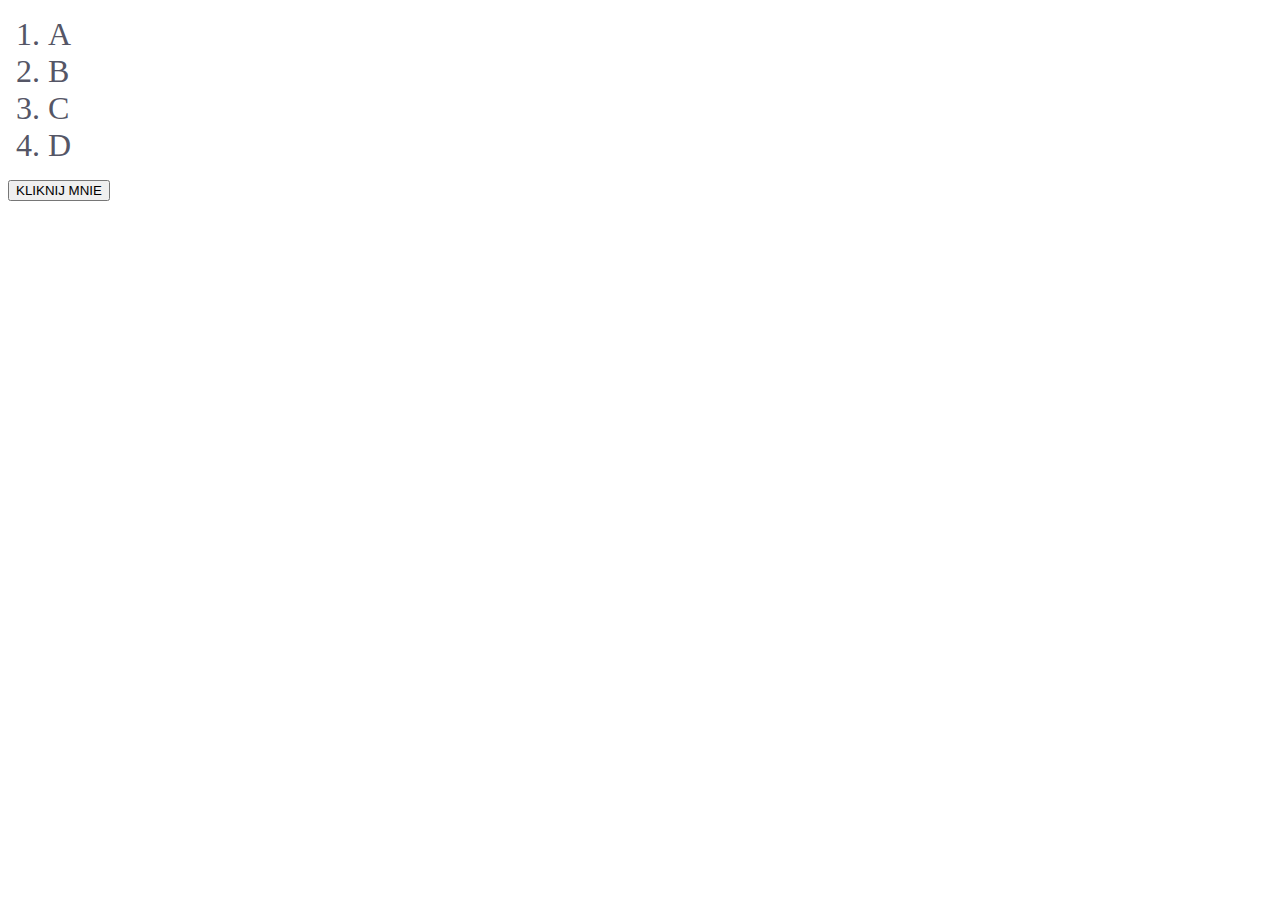
<file: 03-dom/index.html>
<!DOCTYPE html>
<html lang="en">
  <head>
    <meta charset="UTF-8" />
    <meta http-equiv="X-UA-Compatible" content="IE=edge" />
    <meta name="viewport" content="width=device-width, initial-scale=1.0" />
    <title>Document</title>
    <link rel="stylesheet" href="styles.css" />
  </head>
  <body>
    <h1 id="header">DOM API</h1>
    <script src="index.js"></script>
  </body>
</html>
</file>
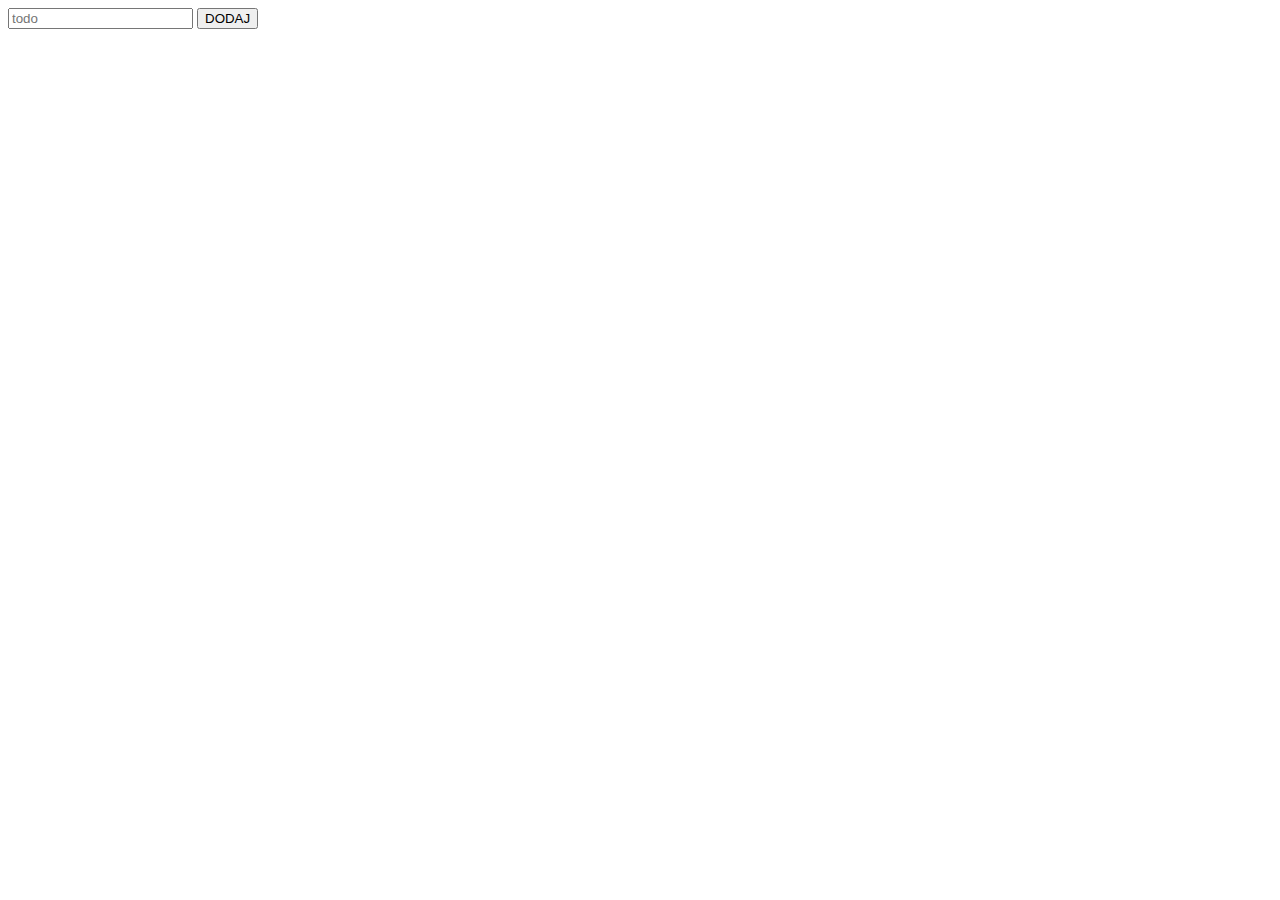
<file: 04-forms-modules-timers/index.html>
<!DOCTYPE html>
<html lang="en">
  <head>
    <meta charset="UTF-8" />
    <meta http-equiv="X-UA-Compatible" content="IE=edge" />
    <meta name="viewport" content="width=device-width, initial-scale=1.0" />
    <title>Document</title>
  </head>
  <body>
    <form id="todo-form">
      <input name="todo-input" type="text" placeholder="todo" />
      <button id="todo-submit-button" type="submit">DODAJ</button>
    </form>
    <ul id="todos-list"></ul>
    <script type="module" src="./index.js"></script>
  </body>
</html>
</file>
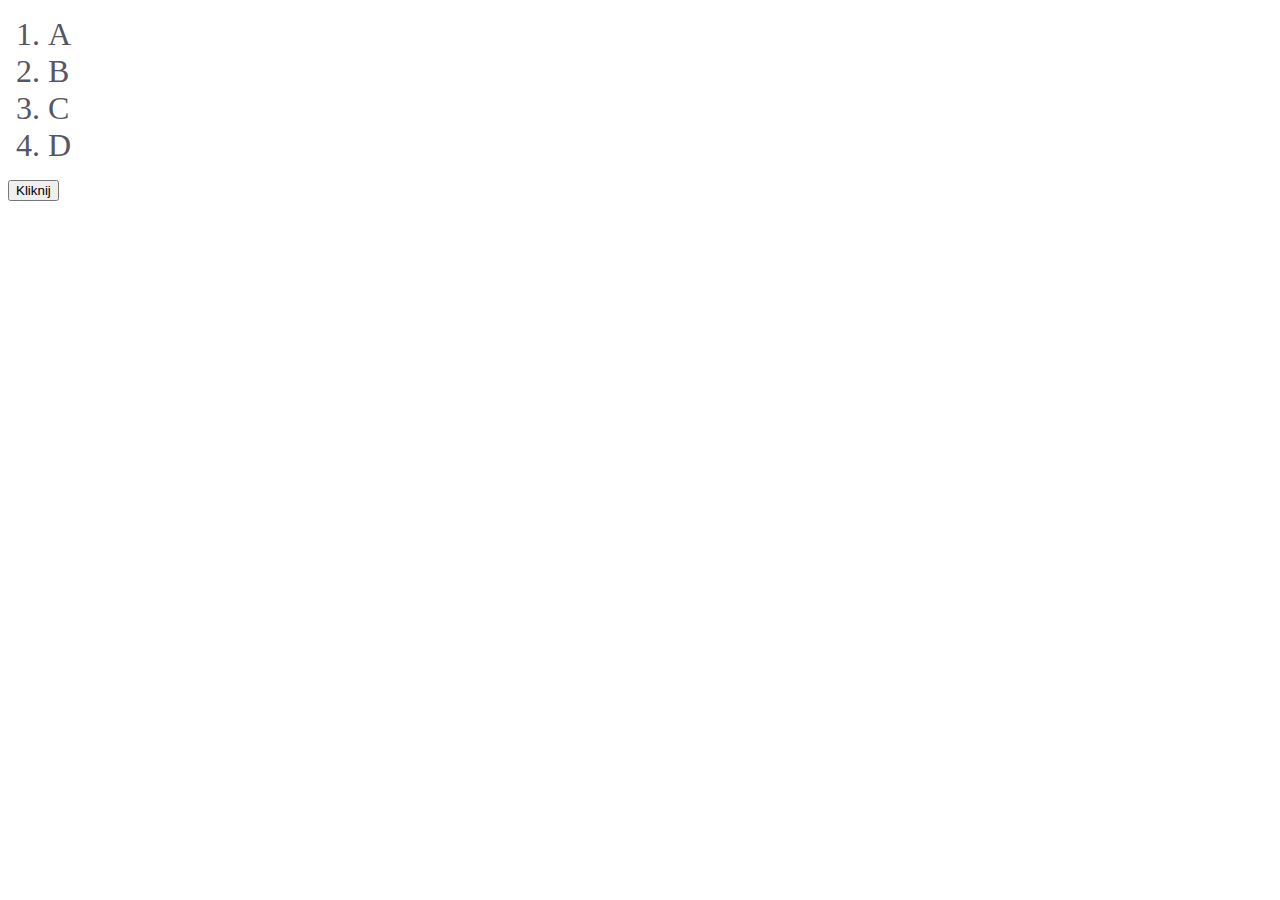
<file: 03-dom/team-03/index.html>
<!DOCTYPE html>
<html lang="en">
  <head>
    <meta charset="UTF-8" />
    <meta http-equiv="X-UA-Compatible" content="IE=edge" />
    <meta name="viewport" content="width=device-width, initial-scale=1.0" />
    <title>Document</title>
    <link rel="stylesheet" href="style.css" />
  </head>
  <body>
    <script defer src="script.js"></script>
    <h1 id="header">Nagłówek</h1>
  </body>
</html>
</file>
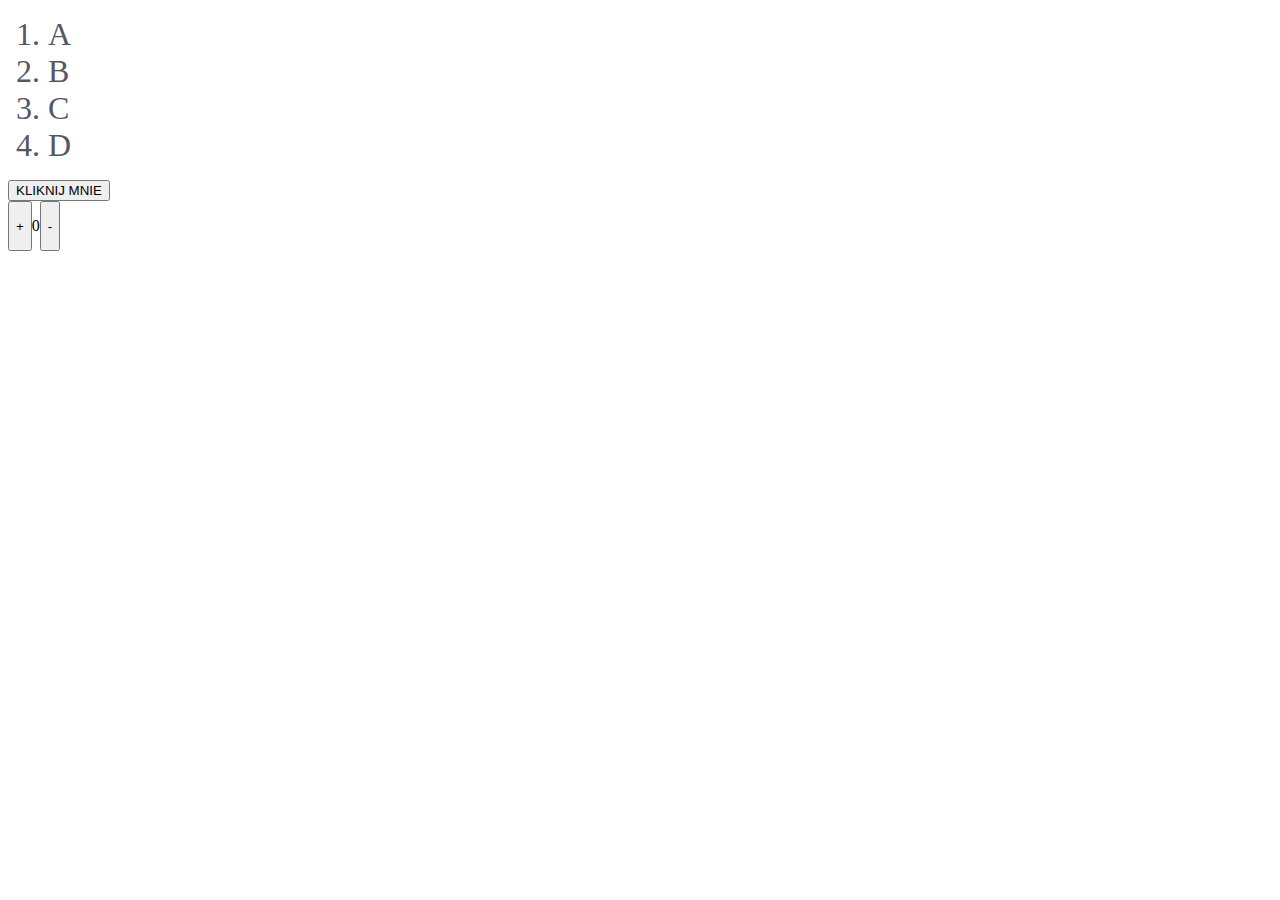
<file: 03-dom/team-1/index.html>
<!DOCTYPE html>
<html lang="en">
  <head>
    <meta charset="UTF-8" />
    <meta http-equiv="X-UA-Compatible" content="IE=edge" />
    <meta name="viewport" content="width=device-width, initial-scale=1.0" />
    <title>Document</title>
    <link rel="stylesheet" href="./styles.css" />
  </head>
  <body>
    <h1 id="header">DOM API</h1>
    <script src="./script.js"></script>
  </body>
</html>
</file>
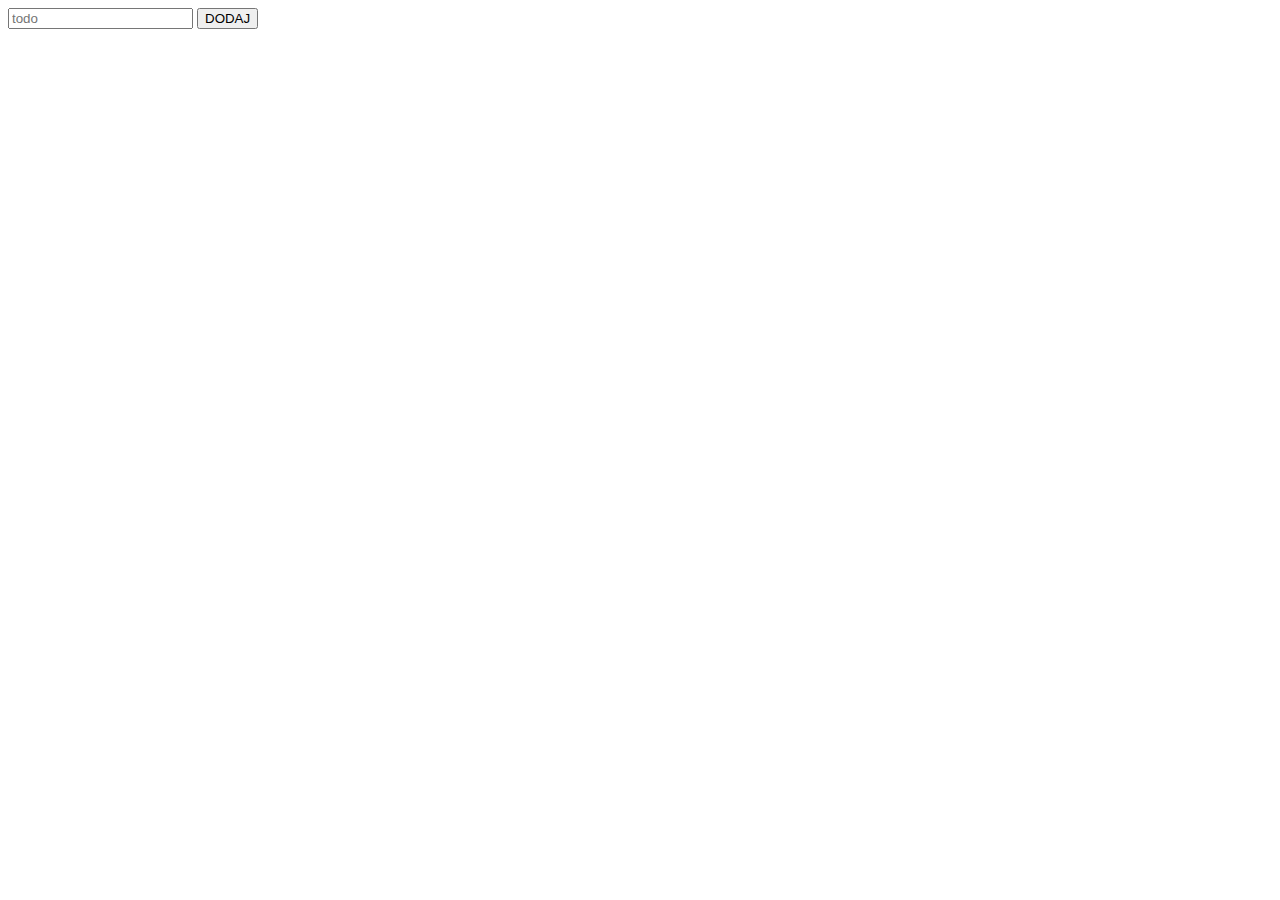
<file: 04-forms-modules-timers/04-forms-modules-timers-team-03/index.html>
<!DOCTYPE html>
<html lang="en">
  <head>
    <meta charset="UTF-8" />
    <meta http-equiv="X-UA-Compatible" content="IE=edge" />
    <meta name="viewport" content="width=device-width, initial-scale=1.0" />
    <title>Document</title>
  </head>
  <body>
    <form id="todo-form">
      <input id="todo-id" name="todo-input" type="text" placeholder="todo" />
      <button id="todo-submit-button" type="submit">DODAJ</button>
    </form>
    <ul id="todos-list"></ul>
    <script type="module" src="./index.js"></script>
  </body>
</html>
</file>
<file: 03-dom/styles.css>
.header {
  font-size: 24px;
  color: #345345;
  text-align: center;
}

.listItem {
  text-transform: capitalize;
  font-size: 32px;
  color: #555666;
}
</file>
<file: 03-dom/team-03/style.css>
.header {
  font-size: 24px;
  color: red;
  text-align: center;
}

.listItem {
  text-transform: capitalize;
  font-size: 32px;
  color: #555666;
}

.toggle {
  background-color: #123123;
}
</file>
<file: 03-dom/team-1/styles.css>
.header {
  font-size: 24px;
  color: #345345;
  text-align: center;
}

.listItem {
  text-transform: capitalize;
  font-size: 32px;
  color: #555666;
}
</file>
